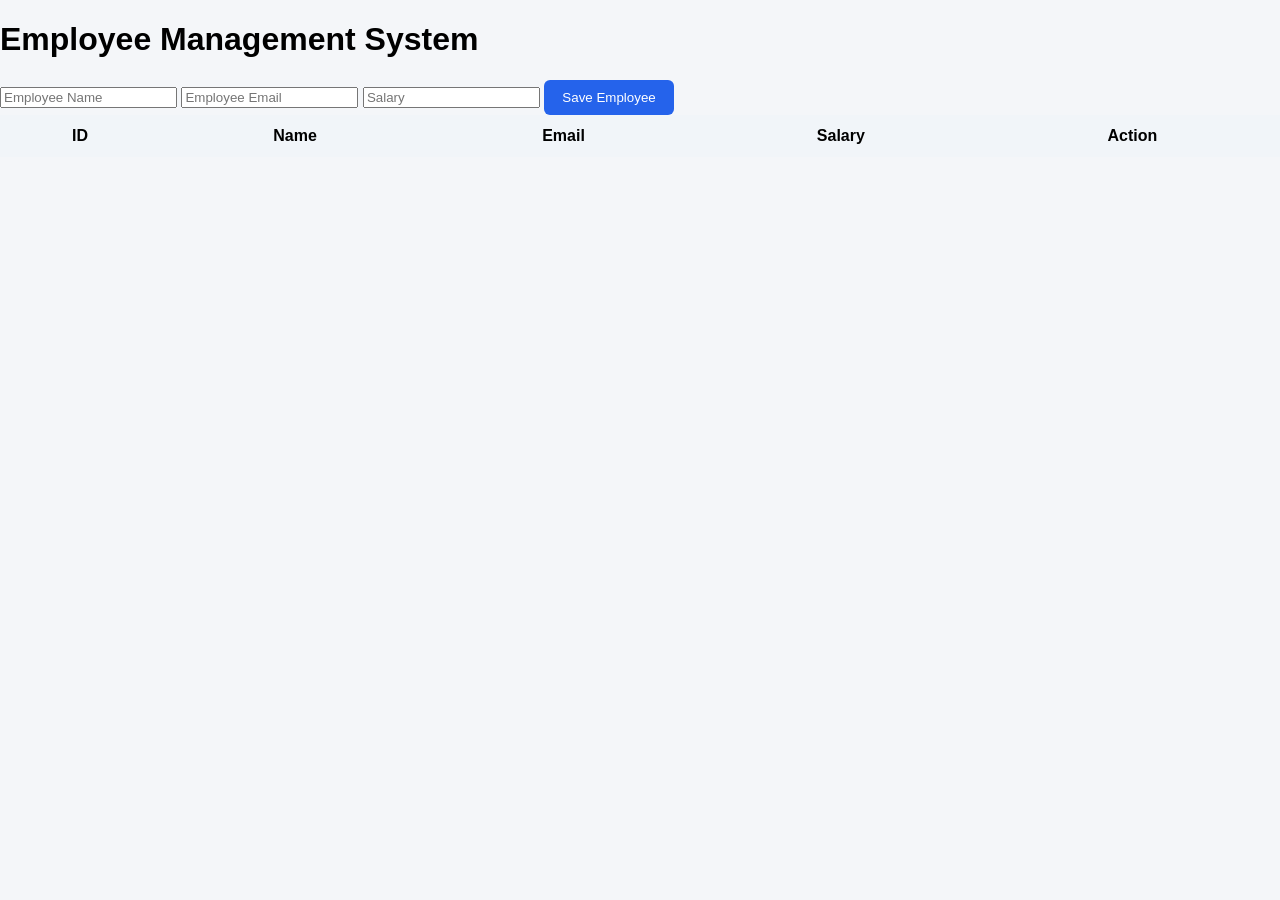
<file: src/main/resources/static/index.html>
<!DOCTYPE html>
<html>
<head>
    <title>Employee Management System</title>
    <link rel="stylesheet" href="style.css">
</head>
<body>

<div class="container">
    <h1>Employee Management System</h1>

    <div class="form-box">
        <input type="hidden" id="empId">

        <input type="text" id="name" placeholder="Employee Name">
        <input type="email" id="email" placeholder="Employee Email">
        <input type="number" id="salary" placeholder="Salary">

        <button onclick="addEmployee()">Save Employee</button>
    </div>

    <table>
        <thead>
            <tr>
                <th>ID</th>
                <th>Name</th>
                <th>Email</th>
                <th>Salary</th>
                <th>Action</th>
            </tr>
        </thead>
        <tbody id="employeeTable"></tbody>
    </table>
</div>

<script src="script.js"></script>
</body>
</html>
</file>
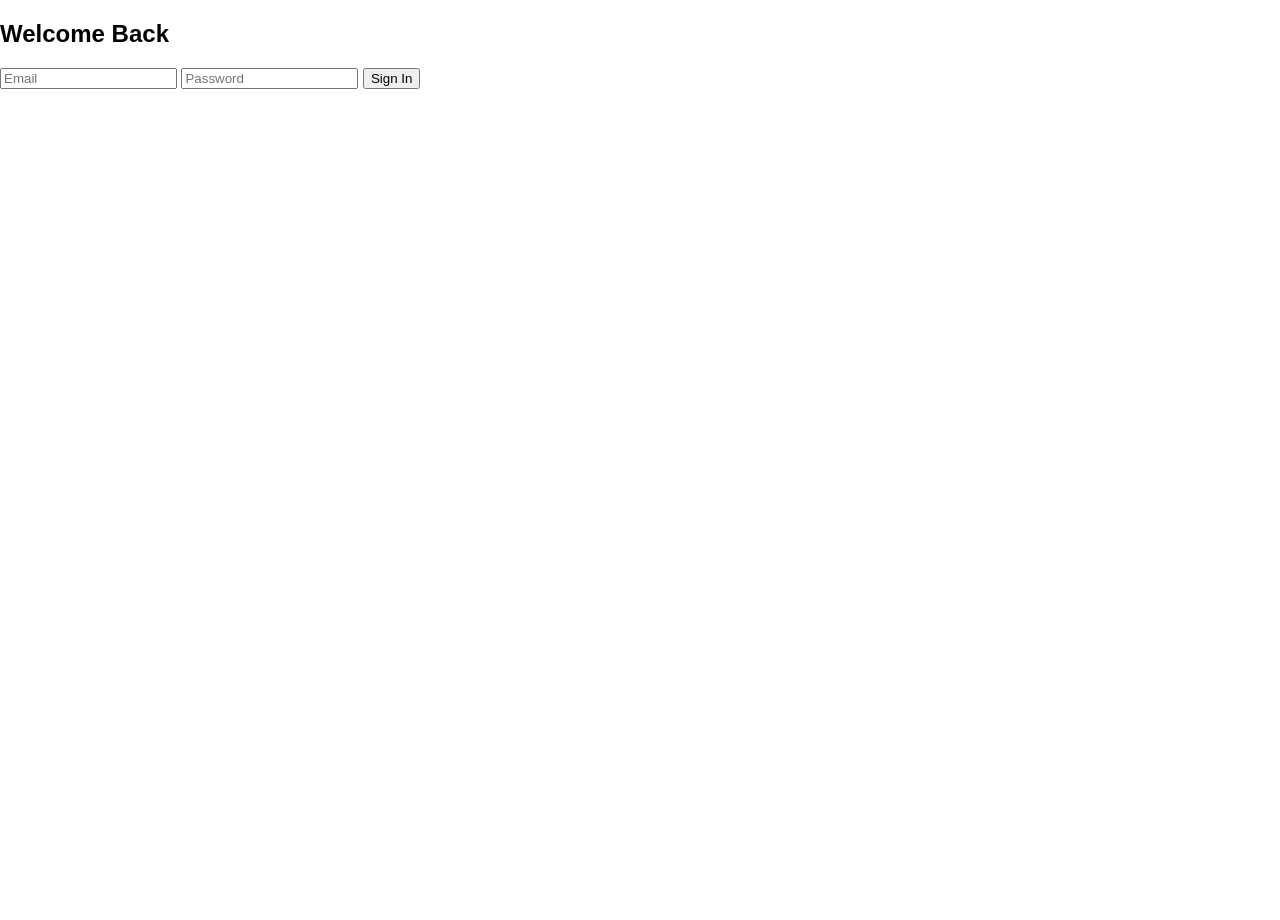
<file: src/main/resources/static/add-employee.html>
<!DOCTYPE html>
<html>
<head>
    <title>Add Employee</title>
    <link rel="stylesheet" href="style.css">
    <script>
if (localStorage.getItem("loggedIn") !== "true") {
    window.location.href = "login.html";
}
</script>
    
</head>
<body>

<div class="layout">
    <aside class="sidebar">
        <h1 class="logo">HRMS</h1>
        <ul>
            <li><a href="dashboard.html">Dashboard</a></li>
            <li><a href="employees.html">Employees</a></li>
            <li class="active"><a href="add-employee.html">Add Employee</a></li>
        </ul>
    </aside>

    <main class="main">
        <div class="topbar"><h2>Add Employee</h2></div>

        <div class="card">
            <input type="hidden" id="empId">
            <div class="form-row">
                <input id="name" placeholder="Name">
                <input id="email" placeholder="Email">
                <input id="salary" placeholder="Salary">
                <button onclick="addEmployee()">Save</button>
            </div>
        </div>
    </main>
</div>

<script src="script.js"></script>
</body>
</html>
</file>
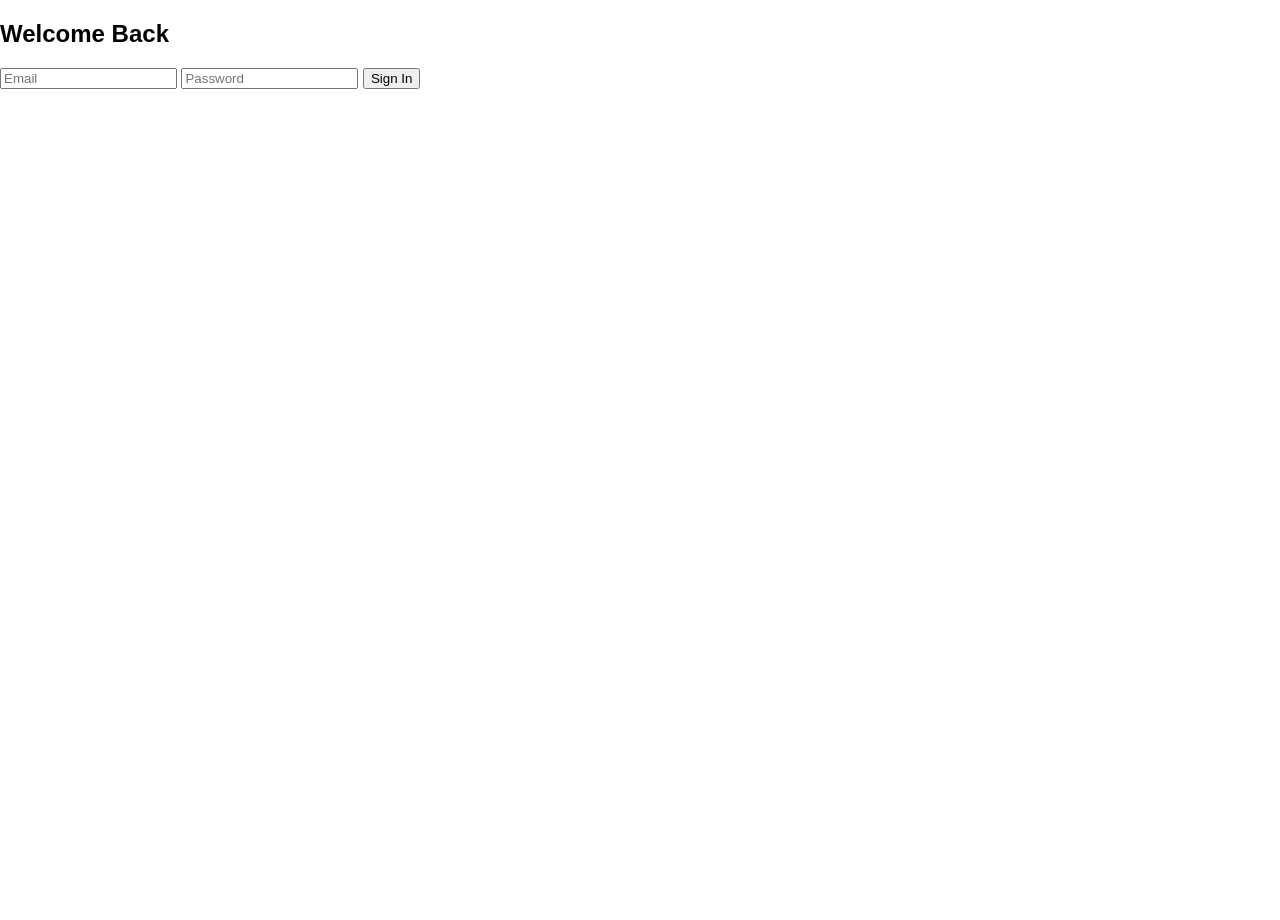
<file: src/main/resources/static/dashboard.html>
<!DOCTYPE html>
<html lang="en">
<head>
    <meta charset="UTF-8">
    <title>Dashboard</title>
    <link rel="stylesheet" href="style.css">
	<script>
	if (localStorage.getItem("loggedIn") !== "true") {
	    window.location.href = "login.html";
	}
	</script>


</head>
<body>

<div class="layout">
    <aside class="sidebar">
        <h1 class="logo">HRMS</h1>
        <ul>
            <li class="active"><a href="dashboard.html">Dashboard</a></li>
            <li><a href="employees.html">Employees</a></li>
            <li><a href="add-employee.html">Add Employee</a></li>
        </ul>
    </aside>

    <main class="main">
        <div class="topbar">
            <h2>Dashboard</h2>
        </div>

        <div class="cards">
            <div class="card-box">
                <h3>Total Employees</h3>
                <p id="totalEmployees">0</p>
            </div>

            <div class="card-box">
                <h3>Active</h3>
                <p id="activeEmployees">0</p>
            </div>

            <div class="card-box">
                <h3>Monthly Payroll</h3>
				<p id="monthlyPayroll">&#8377; 0</p>
            </div>
        </div>
    </main>
</div>

<script src="script.js"></script>
</body>
</html>
</file>
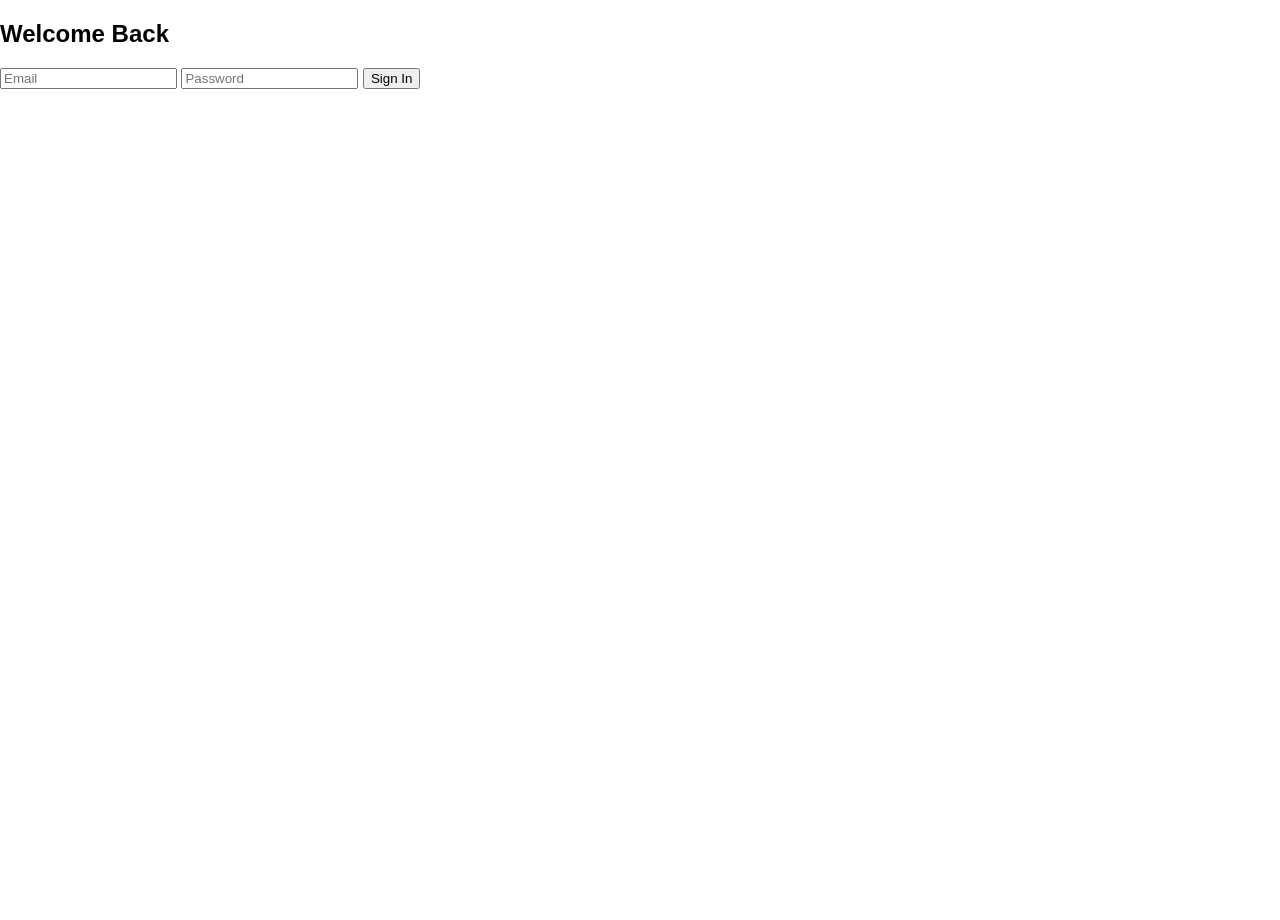
<file: src/main/resources/static/employees.html>
<!DOCTYPE html>
<html>
<head>
    <title>Employees</title>
    <link rel="stylesheet" href="style.css">
	<script>
	if (localStorage.getItem("loggedIn") !== "true") {
	    window.location.href = "login.html";
	}
	</script>

</head>
<body>

<div class="layout">
    <aside class="sidebar">
        <h1 class="logo">HRMS</h1>
        <ul>
            <li><a href="dashboard.html">Dashboard</a></li>
            <li class="active"><a href="employees.html">Employees</a></li>
            <li><a href="add-employee.html">Add Employee</a></li>
        </ul>
    </aside>

    <main class="main">
        <div class="topbar"><h2>Employees</h2></div>

        <div class="card">
            <table>
                <thead>
                    <tr>
                        <th>ID</th>
                        <th>Name</th>
                        <th>Email</th>
                        <th>Salary</th>
                        <th>Actions</th>
                    </tr>
                </thead>
                <tbody id="employeeTable"></tbody>
            </table>
        </div>
    </main>
</div>

<script src="script.js"></script>
</body>
</html>
</file>
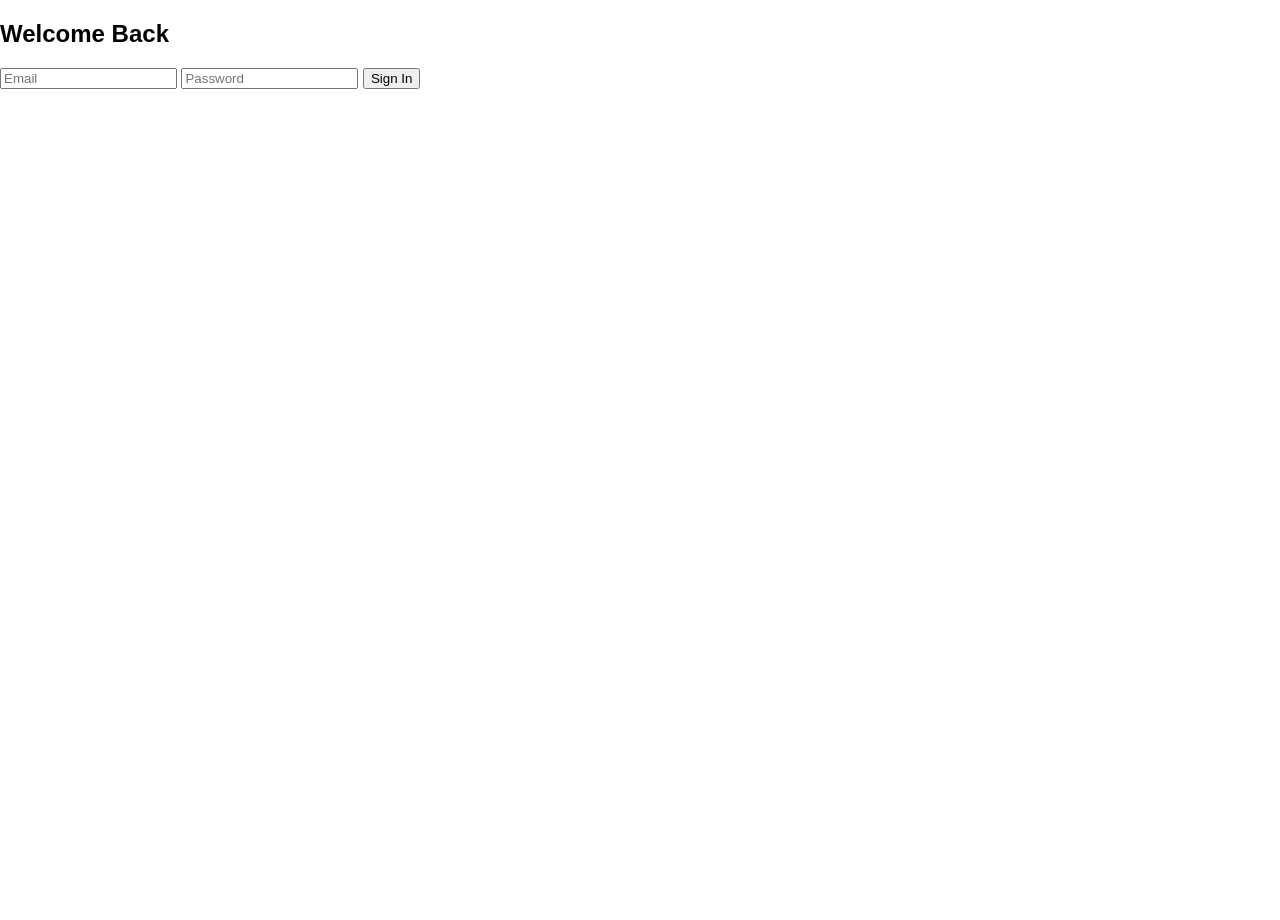
<file: src/main/resources/static/login.html>
<!DOCTYPE html>
<html>
<head>
    <title>Login</title>
    <link rel="stylesheet" href="login.css">
</head>
<body>

<div class="login-card">
    <h2>Welcome Back</h2>
    <input type="email" id="email" placeholder="Email">
    <input type="password" id="password" placeholder="Password">
    <button onclick="login()">Sign In</button>
</div>

<script>
function login() {
    fetch("/api/auth/login", {
        method: "POST",
        headers: { "Content-Type": "application/json" },
        body: JSON.stringify({
            email: document.getElementById("email").value,
            password: document.getElementById("password").value
        })
    })
    .then(res => res.json())
    .then(data => {
        if (data && data.id) {
            localStorage.setItem("loggedIn", "true");
            window.location.href = "dashboard.html";
        } else {
            alert("Invalid credentials");
        }
    });
}
</script>

</body>
</html>
</file>
<file: src/main/resources/static/style.css>
* {
    box-sizing: border-box;
    font-family: "Segoe UI", sans-serif;
}

body {
    margin: 0;
    background: #f4f6f9;
}

.layout {
    display: flex;
    min-height: 100vh;
}

.sidebar {
    width: 230px;
    background: #111827;
    color: white;
    padding: 20px;
}

.logo {
    text-align: center;
    font-size: 22px;
    margin-bottom: 30px;
}

.sidebar ul {
    list-style: none;
    padding: 0;
}

.sidebar li {
    padding: 12px;
    border-radius: 6px;
    margin-bottom: 5px;
}

.sidebar a {
    text-decoration: none;
    color: white;
    display: block;
}

.sidebar li:hover,
.sidebar .active {
    background: #2563eb;
}

.main {
    flex: 1;
    padding: 20px;
}

.topbar {
    margin-bottom: 20px;
}

.cards {
    display: grid;
    grid-template-columns: repeat(auto-fit,minmax(200px,1fr));
    gap: 20px;
    margin-bottom: 30px;
}

.card-box {
    background: white;
    padding: 20px;
    border-radius: 10px;
    box-shadow: 0 2px 12px rgba(0,0,0,.1);
    text-align: center;
}

.card-box h3 {
    margin: 0;
    font-size: 18px;
    color: #374151;
}

.card-box p {
    font-size: 28px;
    margin: 10px 0 0;
    color: #2563eb;
}

.card {
    background: white;
    padding: 20px;
    border-radius: 10px;
    box-shadow: 0 2px 12px rgba(0,0,0,.1);
    margin-bottom: 20px;
}

.form-row {
    display: flex;
    gap: 15px;
}

.form-row input {
    flex: 1;
    padding: 10px;
    border-radius: 6px;
    border: 1px solid #ccc;
}

button {
    background: #2563eb;
    color: white;
    border: none;
    padding: 10px 18px;
    border-radius: 6px;
    cursor: pointer;
}

table {
    width: 100%;
    border-collapse: collapse;
}

th {
    background: #f1f5f9;
    padding: 12px;
}

td {
    padding: 12px;
    text-align: center;
    border-bottom: 1px solid #e5e7eb;
}

.action-btn {
    padding: 6px 10px;
    border-radius: 4px;
    border: none;
    cursor: pointer;
}

.edit {
    background: #22c55e;
    color: white;
}

.delete {
    background: #ef4444;
    color: white;
}
</file>
<file: src/main/resources/static/login.css>
* {
    box-sizing: border-box;
    font-family: "Segoe UI", Tahoma, Arial, sans-serif;
}

body {
    margin: 0;
    min-height: 100vh;
}

.login-container {
    min-height: 100vh;
    display: flex;
    align-items: center;
    justify-content: center;
    background: radial-gradient(circle at top, #1f3c4d, #0e1f28);
}

.login-box {
    width: 380px;
    background: #ffffff;
    border-radius: 16px;
    padding: 42px 38px;
    box-shadow: 0 20px 50px rgba(0, 0, 0, 0.35);
    text-align: center;
}

.login-box h2 {
    margin: 0 0 26px 0;
    font-size: 26px;
    font-weight: 600;
    color: #1f2937;
}

.login-box input {
    width: 100%;
    height: 46px;
    padding: 0 14px;
    margin-bottom: 16px;
    border-radius: 10px;
    border: 1px solid #d1d5db;
    font-size: 14px;
    color: #111827;
    outline: none;
    transition: 0.25s;
}

.login-box input::placeholder {
    color: #9ca3af;
}

.login-box input:focus {
    border-color: #2563eb;
    box-shadow: 0 0 0 3px rgba(37, 99, 235, 0.18);
}

.login-box button {
    width: 100%;
    height: 48px;
    border-radius: 10px;
    border: none;
    background: linear-gradient(135deg, #2563eb, #1e40af);
    color: #ffffff;
    font-size: 15px;
    font-weight: 600;
    cursor: pointer;
    transition: 0.25s;
}

.login-box button:hover {
    transform: translateY(-1px);
    box-shadow: 0 10px 25px rgba(37, 99, 235, 0.35);
}

.login-box button:active {
    transform: translateY(0);
}
</file>
